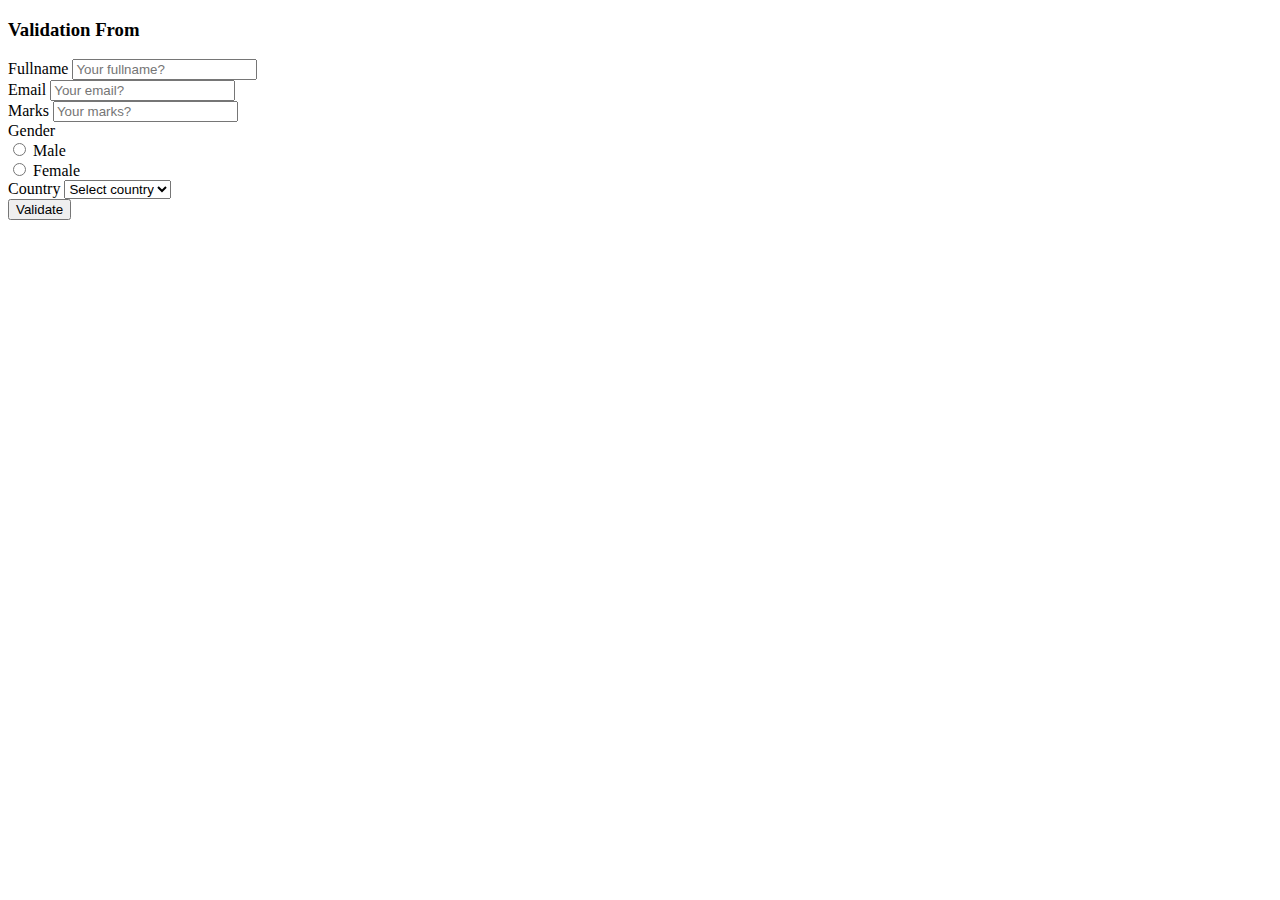
<file: target/classes/templates/student/index.html>
<!DOCTYPE html>
<html xmlns:th="http://www.thymeleaf.org" th:replace="~{layout/layout.html::dynamic(~{::body})}">

<head>
    <meta charset="UTF-8">
    <meta http-equiv="X-UA-Compatible" content="IE=edge">
    <meta name="viewport" content="width=device-width, initial-scale=1.0">
    <title>Java 6</title>
    <link href="https://cdn.jsdelivr.net/npm/bootstrap@5.1.3/dist/css/bootstrap.min.css" rel="stylesheet" integrity="sha384-1BmE4kWBq78iYhFldvKuhfTAU6auU8tT94WrHftjDbrCEXSU1oBoqyl2QvZ6jIW3" crossorigin="anonymous">
    <script src="https://cdn.jsdelivr.net/npm/bootstrap@5.1.3/dist/js/bootstrap.bundle.min.js" integrity="sha384-ka7Sk0Gln4gmtz2MlQnikT1wXgYsOg+OMhuP+IlRH9sENBO0LRn5q+8nbTov4+1p" crossorigin="anonymous"></script>
  </head>

<body>
    <div class="container-fluid">
        <div class="student m-5 p-5 d-flex justify-content-center ">
            <form action="/student/result" th:object="${student}" method="post" class="w-50 p-5 border border-5">
                 <h3>
		            <Strong>Validation From</Strong>
		        </h3>
                <div class="my-3">
                    <label>Fullname</label>
                    <input th:field="*{fullname}" type="text" class="form-control" placeholder="Your fullname?">
                </div>
                <div class="mb-3">
                    <label>Email</label>
                    <input th:field="*{email}" type="email" class="form-control" placeholder="Your email?">
                </div>
                <div class="mb-3">
                    <label>Marks</label>
                    <input th:field="*{marks}" type="text" class="form-control" placeholder="Your marks?">
                </div>
                <div class="mb-3">
                    <label>Gender</label>
                    <div class="form-check form-check-inline mx-5">
                        <input th:field="*{gender}" class="form-check-input" type="radio" th:value="true">
                        <label class="form-check-label">
                          Male
                        </label>
                    </div>
                    <div class="form-check form-check-inline">
                        <input th:field="*{gender}" class="form-check-input" type="radio" th:value="false">
                        <label class="form-check-label">
                          Female
                        </label>
                    </div>
                </div>
                <div class="mb-3">
                    <label>Country</label>
                    <select th:field="*{country}" class="form-select">
                        <option value="">Select country</option>
                        <option value="VN">Việt Nam</option>
                        <option value="TL">Thái Lan</option>
                        <option value="ENG">United States</option>
                    </select>
                </div>
                <button type="submit" class="btn btn-primary">Validate</button>
            </form>
        </div>
    </div>
</body>

</html>
</file>
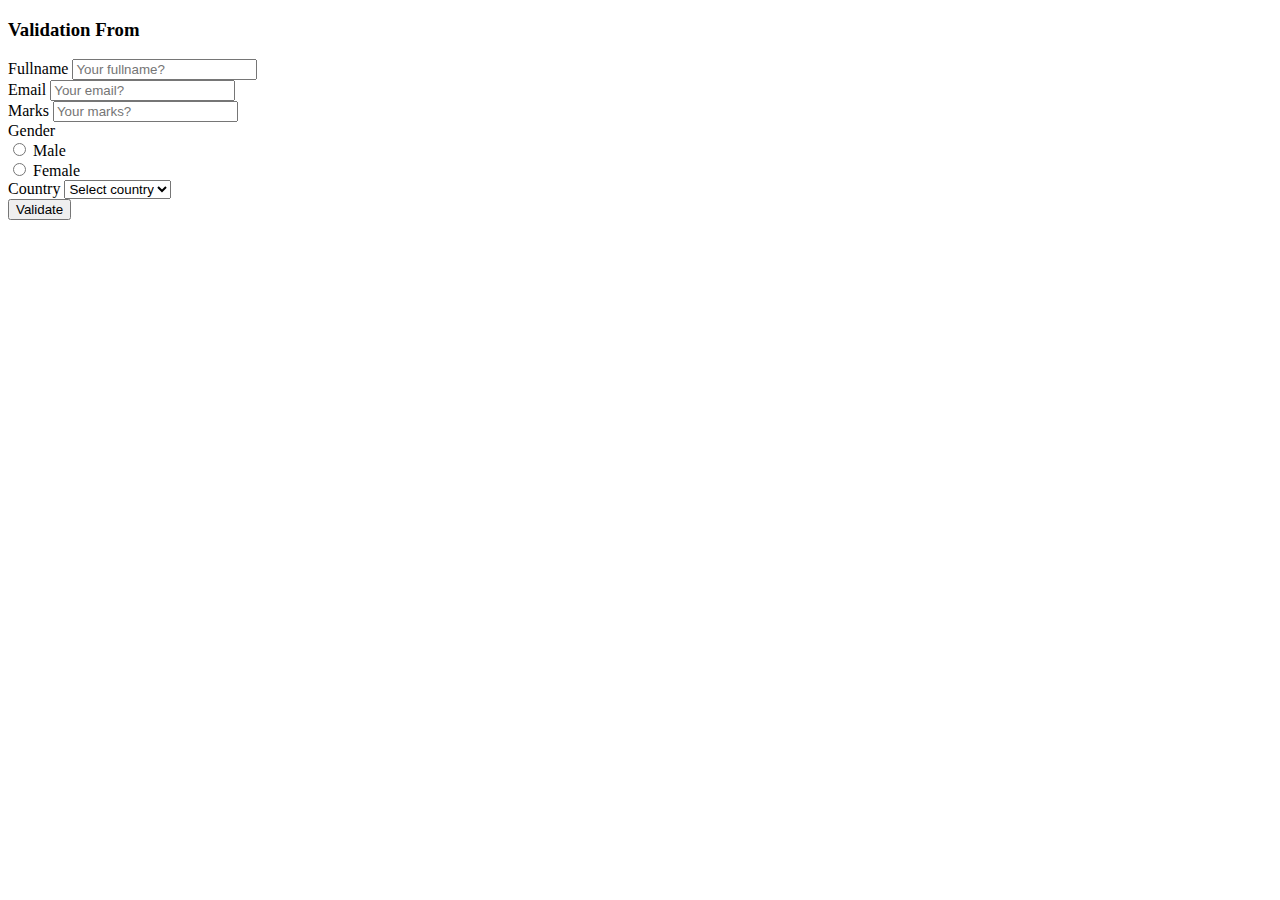
<file: target/classes/templates/validation/index.html>
<!DOCTYPE html>
<html xmlns:th="http://www.thymeleaf.org" th:replace="~{layout/layout.html::dynamic(~{::body})}">

<head>
    <meta charset="UTF-8">
    <meta http-equiv="X-UA-Compatible" content="IE=edge">
    <meta name="viewport" content="width=device-width, initial-scale=1.0">
    <title>Java 6</title>
    <link href="https://cdn.jsdelivr.net/npm/bootstrap@5.1.3/dist/css/bootstrap.min.css" rel="stylesheet" integrity="sha384-1BmE4kWBq78iYhFldvKuhfTAU6auU8tT94WrHftjDbrCEXSU1oBoqyl2QvZ6jIW3" crossorigin="anonymous">
    <script src="https://cdn.jsdelivr.net/npm/bootstrap@5.1.3/dist/js/bootstrap.bundle.min.js" integrity="sha384-ka7Sk0Gln4gmtz2MlQnikT1wXgYsOg+OMhuP+IlRH9sENBO0LRn5q+8nbTov4+1p" crossorigin="anonymous"></script>
</head>

<body>
    <div class="container-fluid">
        <div class="student m-5 p-5 d-flex justify-content-center ">
            <form th:action="@{/validation/result}" th:object="${student}" method="post" class="w-50 p-5 border border-5">
                <h3>
                    <Strong>Validation From</Strong>
                </h3>
                <div class="my-3">
                    <label>Fullname</label>
                    <input th:field="*{fullname}" type="text" class="form-control" placeholder="Your fullname?">
                    <i class="text-danger" th:errors="*{fullname}"></i>
                </div>
                <div class="mb-3">
                    <label>Email</label>
                    <input th:field="*{email}" type="email" class="form-control" placeholder="Your email?">
                    <i class="text-danger" th:errors="*{email}"></i>
                </div>
                <div class="mb-3">
                    <label>Marks</label>
                    <input th:field="*{marks}" type="text" class="form-control" placeholder="Your marks?">
                    <i class="text-danger" th:errors="*{marks}"></i>
                </div>
                <div class="mb-3">
                    <label>Gender</label>
                    <div class="form-check form-check-inline mx-5">
                        <input th:field="*{gender}" class="form-check-input" type="radio" th:value="true">
                        <label class="form-check-label">
                          Male
                        </label>
                    </div>
                    <div class="form-check form-check-inline">
                        <input th:field="*{gender}" class="form-check-input" type="radio" th:value="false">
                        <label class="form-check-label">
                          Female
                        </label>
                    </div>
                    <i class="text-danger" th:errors="*{gender}"></i>
                </div>
                <div class="mb-3">
                    <label>Country</label>
                    <select th:field="*{country}" class="form-select">
                        <option value="">Select country</option>
                        <option value="VN">Việt Nam</option>
                        <option value="TL">Thái Lan</option>
                        <option value="ENG">United States</option>
                    </select>
                    <i class="text-danger" th:errors="*{country}"></i>
                </div>
                <button type="submit" class="btn btn-primary">Validate</button>
            </form>
        </div>
    </div>
</body>

</html>
</file>
